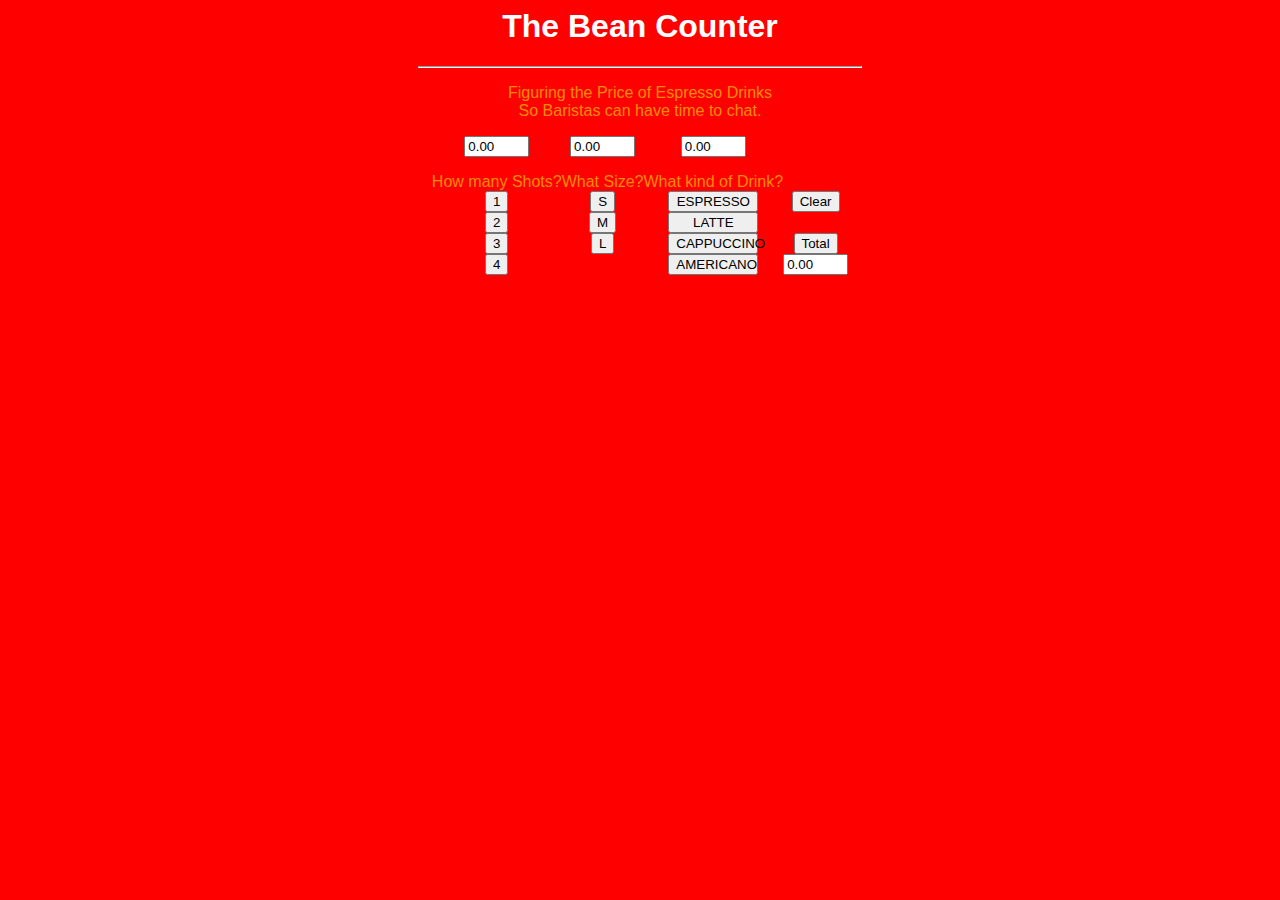
<file: Assignment 3.html>
<html>
<head>
  <title>
     The Bean Counter
    </title>
    <style type="text/css">
      body {
          background-color: red
		  ;
          color: darkorange;
          font-family: helvetica;
          text-align: center;
          }
        hr {width: 35%}
        h1 {color: white}

        section {margin-left : auto; margin-right : auto; text-align : center;}
        .drinkBtn {width: 90px;}

    </style>
</head>
  <script type="text/javascript">
      var drink = "espresso";
      var ounce = 12;
      var shots = 1;


      // console.log("Hello world!" + price);
      // alert(price);
  </script>
<body>
<h1> The Bean Counter </h1>
<hr/>
<p>Figuring the Price of Espresso Drinks <br/> So Baristas can have time to chat.</p>



<section style="display: table;">
  <div style="display: table-row;">
    <div style="display: table-cell;"> <form name="esp">
	       <input type="text" id="disp1" value="0.00" size="5" onchange=' '/>
        </form> </div>
    <div style="display: table-cell;"> <form name="esp">
	       <input type="text" id="disp2" value="0.00" size="5" onchange=' '/>
        </form> </div>
    <div style="display: table-cell;"> <form name="esp">
	       <input type="text" id="disp3" value="0.00" size="5" onchange=' '/>
        </form> </div>
    <div style="display: table-cell;"> </div>
  </div>
  <div style="display: table-row;">
    <div style="display: table-cell;"> How many Shots? </div>
    <div style="display: table-cell;"> What Size? </div>
    <div style="display: table-cell;"> What kind of Drink? </div>
    <div style="display: table-cell;"> </div>
  </div>
  <div style="display: table-row;">
    <div style="display: table-cell;"><button form="esp" onclick='shots = 1; disp1.value= "1"'> 1 </button></div>
    <div style="display: table-cell;"><button form="esp" onclick='ounce = 8; disp2.value= "8"'> S </button></div>
    <div  style="display: table-cell;"><button class="drinkBtn" form="esp" onclick='drink = "espresso"; disp3.value= "espresso"'> ESPRESSO </button></div>
    <div style="display: table-cell;"><button form="esp" onclick='shots = 1; drink = "espresso"; ounce = 12; disp.value = "0.00"'>Clear</button></div>
  </div>
  <div style="display: table-row;">
    <div style="display: table-cell;"><button form="esp" onclick='shots = 2; disp1.value= "2"'> 2 </button></div>
    <div style="display: table-cell;"><button form="esp" onclick='ounce = 12; disp2.value= "12"'> M </button></div>
    <div style="display: table-cell;"><button class="drinkBtn" form="esp" onclick='drink = "latte"; disp3.value= "latte"'> LATTE</button></div>
    <div style="display: table-cell;"></div>
  </div>
  <div style="display: table-row;">
    <div style="display: table-cell;"><button form="esp" onclick='shots = 3; disp1.value= "3"'> 3 </button></div>
    <div style="display: table-cell;"><button form="esp" onclick='ounce = 16; disp2.value= "16"'> L </button></div>
    <div style="display: table-cell;"><button class="drinkBtn" form="esp" onclick='drink = "cappuccino"; disp3.value= "cappuccino"'> CAPPUCCINO</button></div>
    <div style="display: table-cell;"><button form="esp" onclick='

      var price;
      var taxRate = 0.088;

      if (drink == "espresso")
        price = 1.40;
      if (drink == "latte" || drink == "cappuccino") {
        if (ounce == 8)
           price = 1.95;
        if (ounce == 12)
           price = 2.35;
        if (ounce == 16)
           price = 2.75;
      }

      if (drink == "Americano")
        price = 1.20 + 0.30*(ounce/8);
      price = price + (shots - 1)*.50;
      price = price + price * taxRate;
      disp.value = (price).toFixed(2);
      '>Total</button></div>
  </div>
  <div style="display: table-row;">
    <div style="display: table-cell;"><button form="esp" onclick='shots = 4'> 4 </button></div>
    <div style="display: table-cell;"></div>
    <div style="display: table-cell;"><button class="drinkBtn" form="esp" onclick='drink = "Americano"'> AMERICANO</button></div>
    <div style="display: table-cell;"><form name="esp">
	       <input type="text" id="disp" value="0.00" size="5" onchange=' '/>
        </form>
    </div>
  </div>
  <!– repeat the table-row div 3 more times -->
</section>




</body>
</html>
</file>
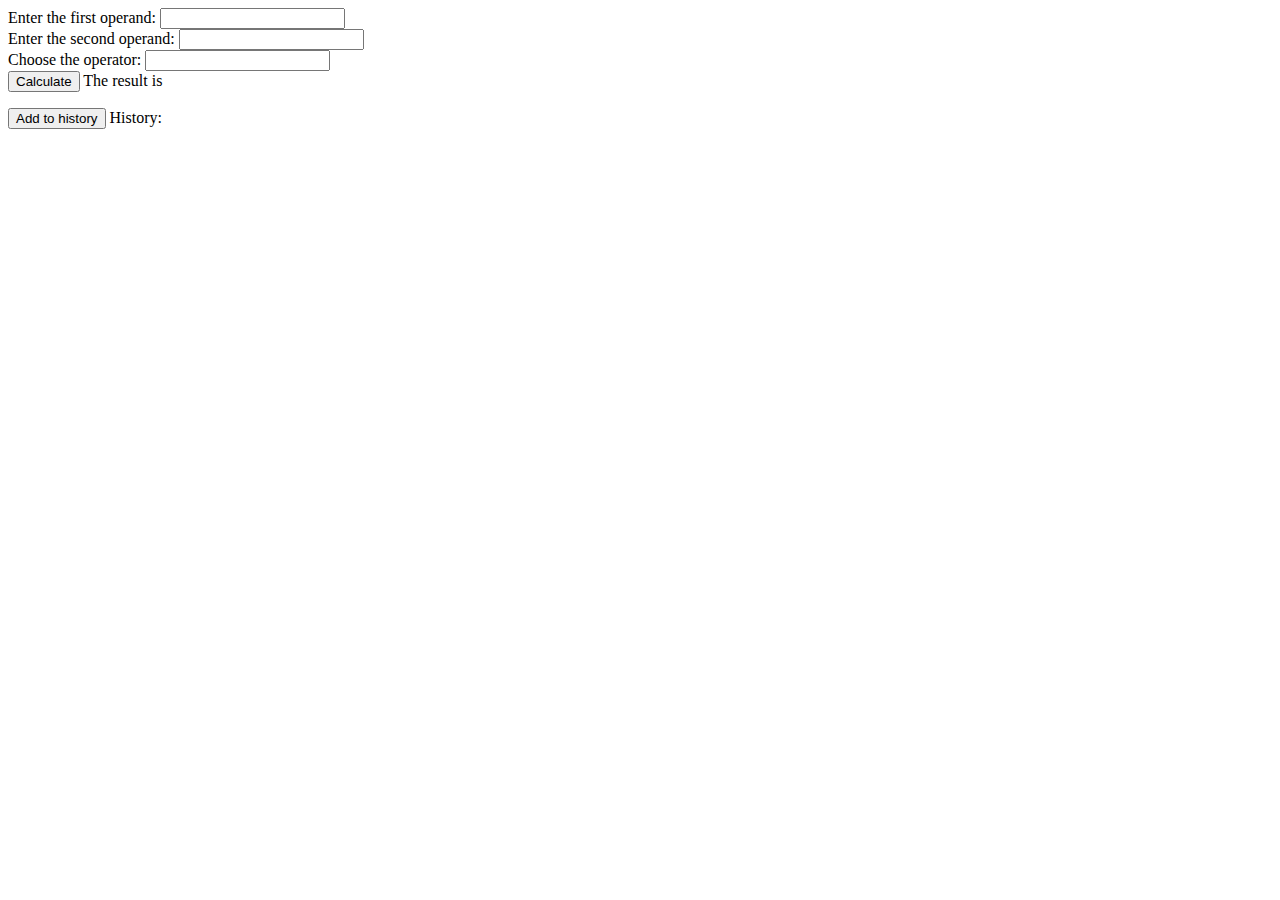
<file: lab.html>
<html>

<head>
  <title>JS example</title>

  <script>
    function pow(x, y){
        var result;
        x = parseInt(x);
        y = parseInt(y);
        result = 1;
        // to do to implement
        // for(var i = 0; i < y ; i++){ // i++ is equivalent to i = i + 1;
        //     result =  result * x; // this statement is going to be executed y times
        // }
        for(var i = 1; i <= y ; i++){ // i++ is equivalent to i = i + 1;
            result =  result * x; // this statement is going to be executed y times
        }
        return result;
    }

    function compute() {

      var operator = document.getElementById('operator').value;
      var operand_1 = document.getElementById('operand_1').value;
      var operand_2 = document.getElementById('operand_2').value;
      var result;

      if (operator == "+") {
        return (parseInt((operand_1)) + parseInt(operand_2));
      }

      if (operator == "-") {
        return (parseInt(operand_1) - parseInt(operand_2));
      }

      if (operator == "*") {
        return (parseInt(operand_1) * parseInt(operand_2));
      }

      if (operator == "/") {
        return (parseInt(operand_1) / parseInt(operand_2));
      }

      if (operator == "^") {
        return (pow(operand_1, operand_2));
      }
    }

    // this statement should print 60 to the console
  </script>
</head>

<body>
  Enter the first operand: <input id="operand_1" type="text" value="">
  <br>
  Enter the second operand: <input id="operand_2" type="text" value="">
  <br>
  Choose the operator: <input id="operator" type="text" value="">
  <br>
  <input type="submit" value="Calculate" onclick="document.getElementById('result').innerHTML=compute();">
  The result is <p id="result"> </p>

  <input type="submit" value="Add to history" onclick="document.getElementById('History').innerHTML=document.getElementById('History').innerHTML + compute() + '<br>';">
  History:  <p id="History"> </p>
</body>

</html>
</file>
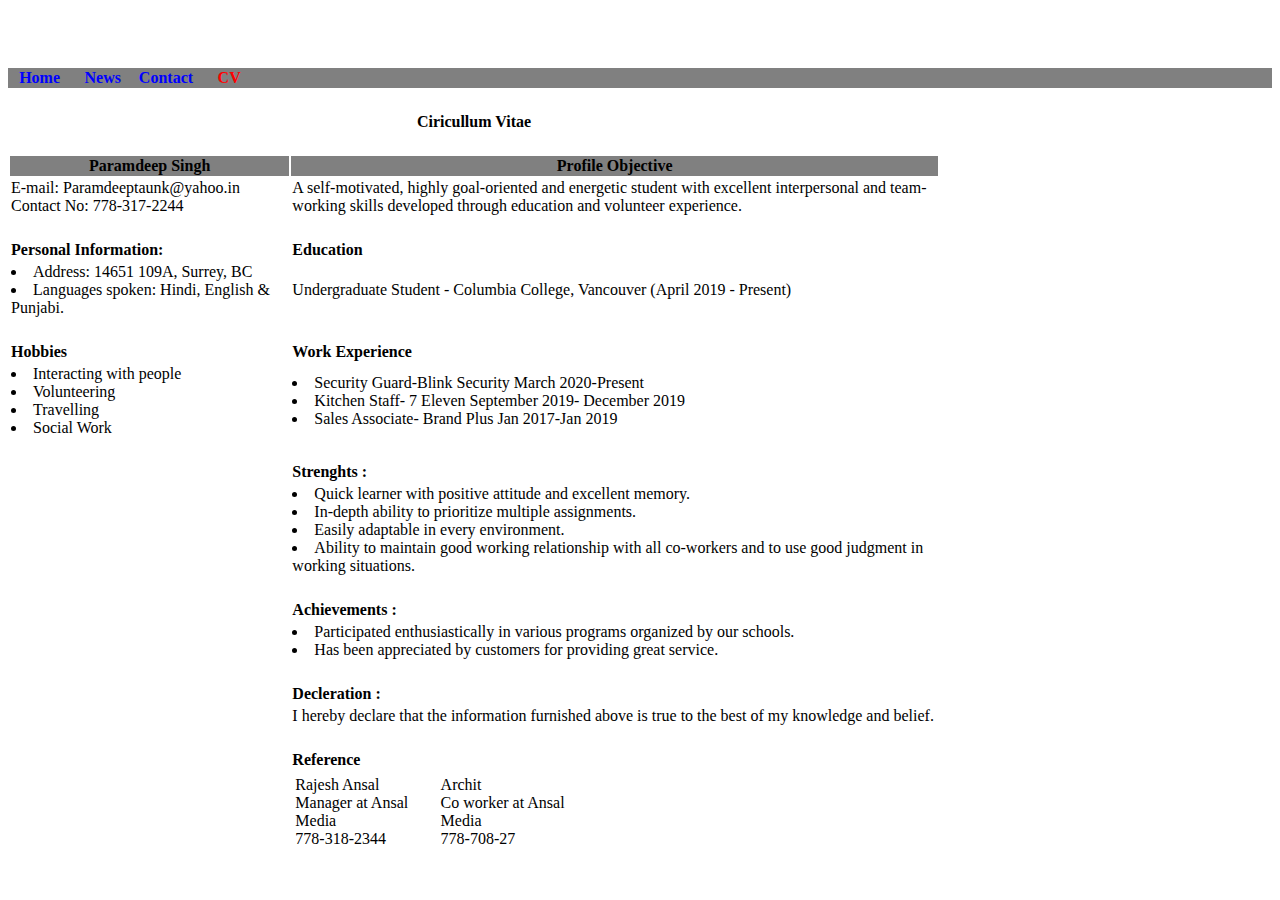
<file: Pages/Contact.html>
<html>
<head><linkrel="stylesheet" href="https://cdnjs.cloudflare.com/ajax/libs/meyer-reset/2.0/reset.css"/></head>
<title>  </title>
<body>
<table style="width:100%; border-collapse:collapse;" border=0  >
<tr><th colspan=5>&nbsp;</th></tr>
<tr><th colspan=5>&nbsp;</th></tr>
<tr><th colspan=5>&nbsp;</th></tr>
<tr bgcolor="grey"> 
<th style="width:5%" ><a href="../index.html" style="color:blue; text-decoration: none"> Home </a></th>
 <th style="width:5%"><a href="news.html" style="color:blue; text-decoration: none"> News </a></th>
 <th style="width:5%"><a href="contact.html" style="color:blue; text-decoration: none"> Contact </a></th>
 <th style="width:5%"><a href="cv.html" style="color:red; text-decoration: none"> CV </a></th>
 <th style="width:80%">&nbsp;</th>
 </tr>
</table>

<div >
<table border="0" width="75%" style="overflow:scroll">
	<tr>
	<th colspan=2 >&nbsp;</th>
	<th colspan=2 >&nbsp;</th>
	<th colspan=2 >&nbsp;</th>
	<tr>
	<th colspan=2 style="text-align:center">
	Ciricullum Vitae
	</th>
	</tr>
	<tr><th colspan=2>&nbsp;</th></tr>
	<tr bgcolor="grey" >
	<th bgcolor="grey" style="text-align:center" >Paramdeep Singh</th>
	<th bgcolor="grey" style="text-align:center" >Profile Objective</th>
	</tr>
	<tr>
	<th style="text-align:left; font-weight:normal;">E-mail:
		Paramdeeptaunk@yahoo.in
		Contact No: 
		778-317-2244
	</th>
	<th style="text-align:left; font-weight:normal;" >A self-motivated, highly goal-oriented and energetic student with 
								excellent interpersonal and team-working skills developed through 
								education and volunteer experience.
	</th>
	</tr>
	<tr><th colspan=2>&nbsp;</th></tr>
	<tr>
	<th style="text-align:left" >Personal Information:</th>
	<th style="text-align:left">Education</th>
	</tr>
	<tr>
	<th style="text-align:left; font-weight:normal;"><li>Address: 14651 109A, Surrey, BC </li> 
		<li>Languages spoken: Hindi, English & Punjabi.</li>
</th>
	<th style="text-align:left; font-weight:normal;">Undergraduate Student - Columbia College, Vancouver
    (April 2019 - Present)
</th>
	</tr>
	<tr><th colspan=2>&nbsp;</th></tr>
	<tr>
	<th style="text-align:left">Hobbies</th>
	<th style="text-align:left;">Work Experience</th>
	</tr>
	<tr>
	<th style="text-align:left; font-weight:normal;"><li>Interacting with people</li>
		<li>Volunteering</li>
		<li>Travelling</li>
		<li>Social Work</li>
	</th>
	<th style="text-align:left; font-weight:normal;"><li>Security Guard-Blink Security
							March 2020-Present
		<li>Kitchen Staff- 7 Eleven
							September 2019- December 2019
		<li>Sales Associate-	Brand Plus 
								Jan 2017-Jan 2019</li>
</th>
	</tr>
	<tr><th colspan=2>&nbsp;</th></tr>
	<tr>
	<th>	</th>
	<th style="text-align:left"> Strenghts :</th>
	</tr>
	<tr>
	<th>	</th>
	<th style="text-align:left; font-weight:normal;"><li>Quick learner with positive attitude and excellent memory.
		<li>In-depth ability to prioritize multiple assignments.
		<li>Easily adaptable in every environment.
		<li>Ability to maintain good working relationship with all co-workers and to use good judgment in working situations.</li>
</th>
	</tr>
	<tr><th colspan=2>&nbsp;</th></tr>
	<tr>
	<th>	</th>
	<th style="text-align:left"> Achievements :</th>
	</tr>
	<tr>
	<th>	</th>
	<th style="text-align:left; font-weight:normal;"> <li>Participated enthusiastically in various programs organized by our schools.</li>
		<li>Has been appreciated by customers for providing great service.</li>
</th>
	</tr>
	
	<tr><th colspan=2>&nbsp;</th></tr>
	<tr>
	<th>	</th>
	<th style="text-align:left"> Decleration :</th>
	</tr>
	<tr>
	<th>	</th>
	<th style="text-align:left; font-weight:normal;"> I hereby declare that the information furnished above is true to 
	the best of my knowledge and belief.</th>
	</tr>
	<tr><th colspan=2>&nbsp;</th></tr>
	<tr>
	<th>	</th>
	<th style="text-align:left"> Reference</th>
	</tr>
	<tr>
	<th></th>
	<th>
	<table width="300px">
	<tr>
	<th style="text-align:left; font-weight:normal;"> Rajesh Ansal<br>	 
		Manager at Ansal Media<br>
		778-318-2344</th>
	<th style="text-align:left; font-weight:normal;"> Archit<br>
		Co worker at Ansal Media<br>
		778-708-27</th>
	</tr>
	</table>
	</th>
	</tr>
</table>
</div>
</body>
</html>
</file>
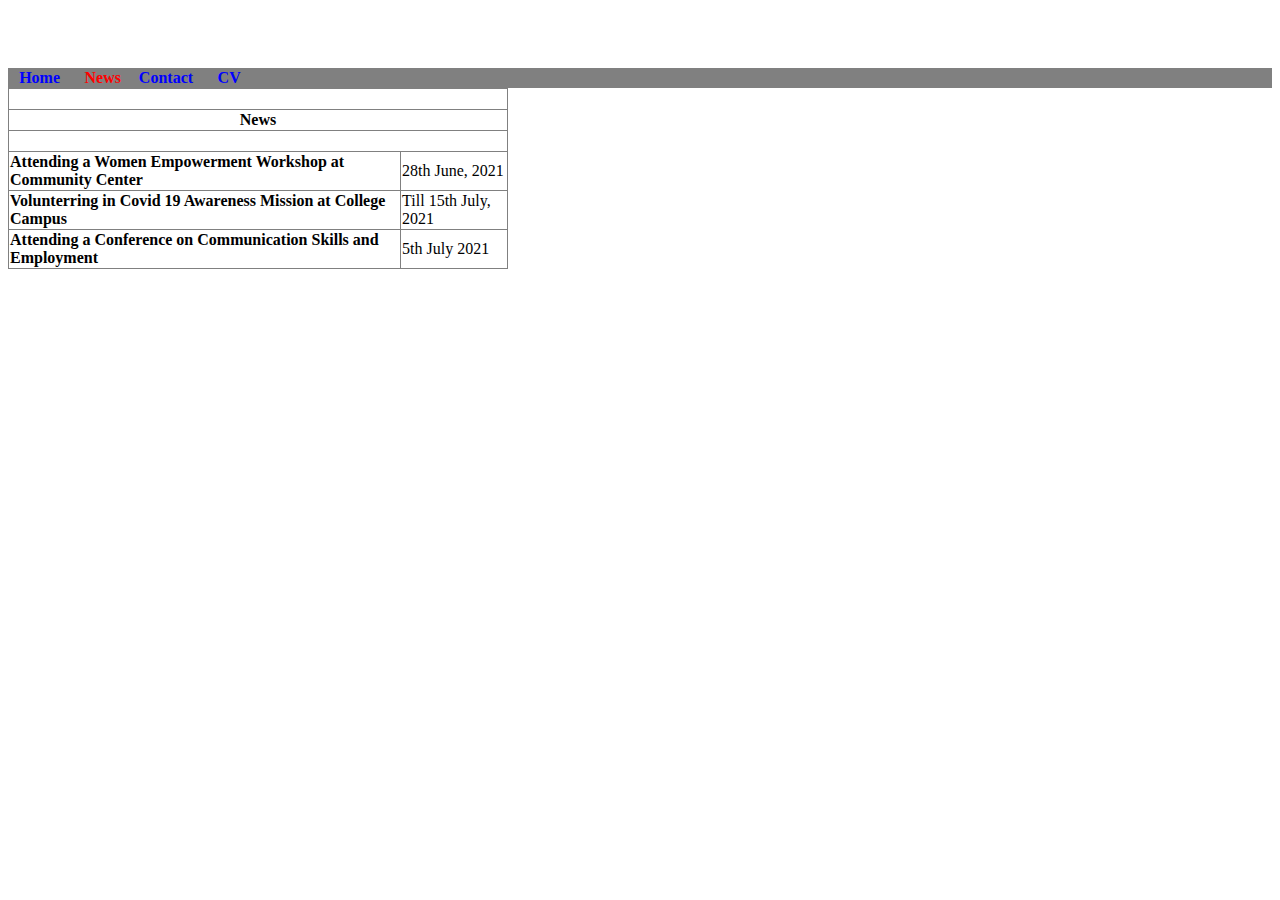
<file: Pages/News.html>
<html>
<head><linkrel="stylesheet" href="https://cdnjs.cloudflare.com/ajax/libs/meyer-reset/2.0/reset.css"/></head>
<title> </title>
<body>
<table style="width:100%; border-collapse:collapse;" border=0  >
<tr><th colspan=5>&nbsp;</th></tr>
<tr><th colspan=5>&nbsp;</th></tr>
<tr><th colspan=5>&nbsp;</th></tr>
<tr bgcolor="grey"> 
<th style="width:5%" ><a href="../index.html" style="color:blue ; text-decoration: none" > Home </a></th>
 <th style="width:5%"><a href="news.html" style="color:red; text-decoration: none"> News </a></th>
 <th style="width:5%"><a href="contact.html" style="color:blue; text-decoration: none" > Contact </a></th>
 <th style="width:5%"><a href="cv.html" style="color:blue; text-decoration: none"> CV </a></th>
 <th style="width:80%">&nbsp;</th>
 </tr>
</table>

<table border="1" style="width:500px; border-collapse: collapse ">
<tr><th colspan=2>&nbsp;</th></tr>
<tr><th colspan=2>News</th></tr>
<tr><th colspan=2>&nbsp;</th></tr>
 <tr>
  <th style="text-align:left;">Attending a Women Empowerment Workshop at Community Center </th>
  <th style="text-align:left; font-weight:normal;">28th June, 2021</th>
  </tr>
 <tr>
  <th style="text-align:left">Volunterring in Covid 19 Awareness Mission at College Campus</th>
  <td style="text-align:left; font-weight:normal;">Till 15th July, 2021</td>
 </tr>
 <tr>
  <th style="text-align:left">Attending a Conference on Communication Skills and Employment</th>
  <td style="text-align:left; font-weight:normal;">5th July 2021</td>
 </tr>
</table>
</body>
</html>
</file>
